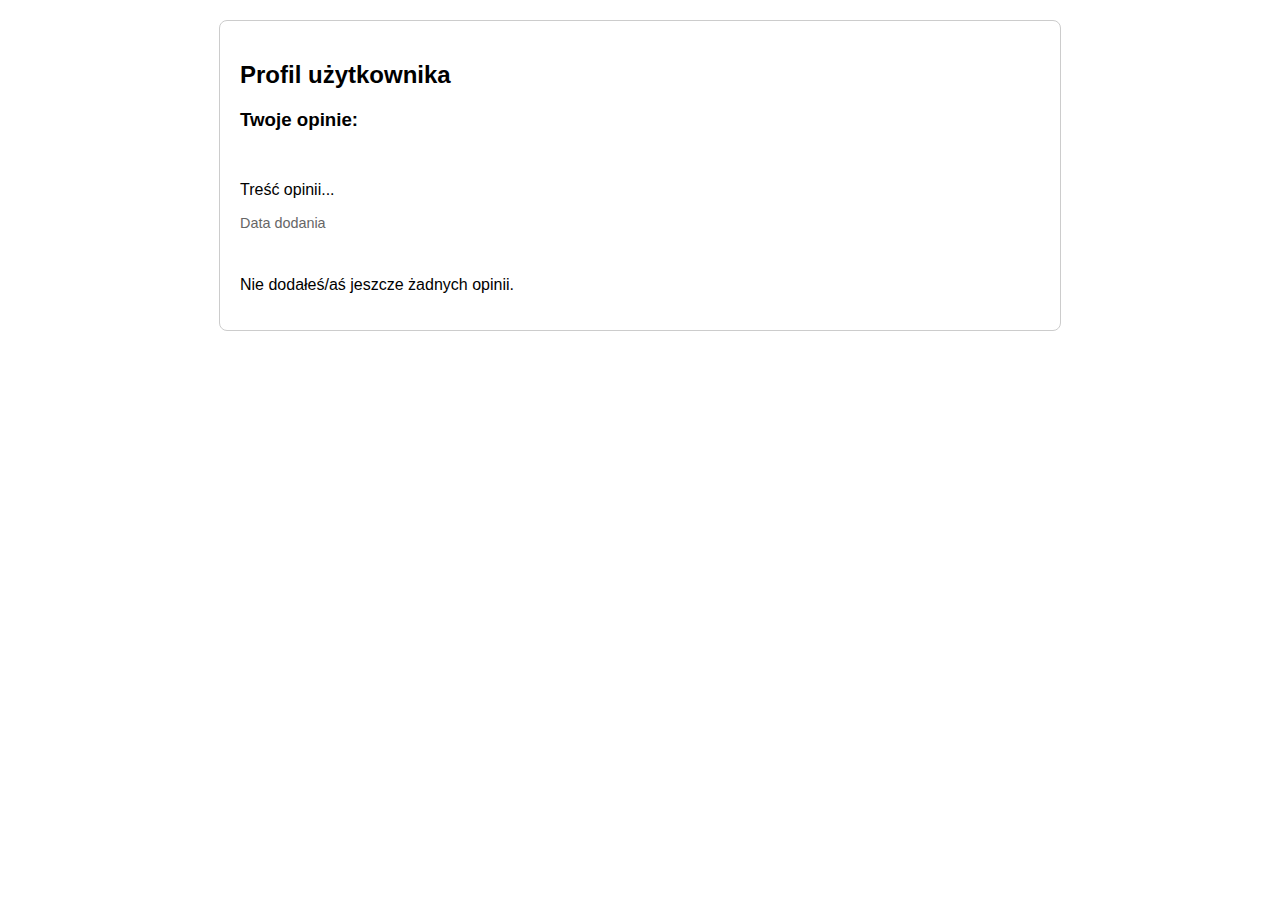
<file: src/main/resources/templates/user_profile.html>
<!DOCTYPE html>
    <html lang="pl" xmlns:th="http://www.thymeleaf.org">
    <head>
        <meta charset="UTF-8">
        <title th:text="'Profil - ' + ${user.username}">Profil Użytkownika</title>
        <style>
            body {
                font-family: Arial, sans-serif;
                margin: 20px;
            }

            .profile-container {
                max-width: 800px;
                margin: auto;
                padding: 20px;
                border: 1px solid #ccc;
                border-radius: 8px;
            }

            .opinion {
                border-top: 1px solid #eee;
                padding: 15px 0;
            }

            .opinion:first-of-type {
                border-top: none;
            }

            .opinion-meta {
                font-size: 0.9em;
                color: #555;
                margin-top: 10px;
            }

            .opinion-date {
                font-size: 0.9em;
                color: #666;
                margin-top: 5px;
            }
        </style>
    </head>
    <body>

    <div class="profile-container">
        <h2 th:text="'Profil użytkownika: ' + ${user.username}">Profil użytkownika</h2>

        <h3>Twoje opinie:</h3>

        <div th:if="${!opinions.isEmpty()}">
            <div th:each="opinion : ${opinions}" class="opinion">
                <p th:text="${opinion.content}">Treść opinii...</p>
                <div class="opinion-meta">
                    <span th:text="'Kraj: ' + ${opinion.country} + ' | Miasto: ' + ${opinion.city} + ' | Uczelnia: ' + ${opinion.university}"></span>
                </div>
                <p class="opinion-date" th:text="'Dodano: ' + ${opinion.date}">Data dodania</p>
            </div>
        </div>

        <div th:if="${opinions.isEmpty()}">
            <p>Nie dodałeś/aś jeszcze żadnych opinii.</p>
        </div>
    </div>

    </body>
    </html>
</file>
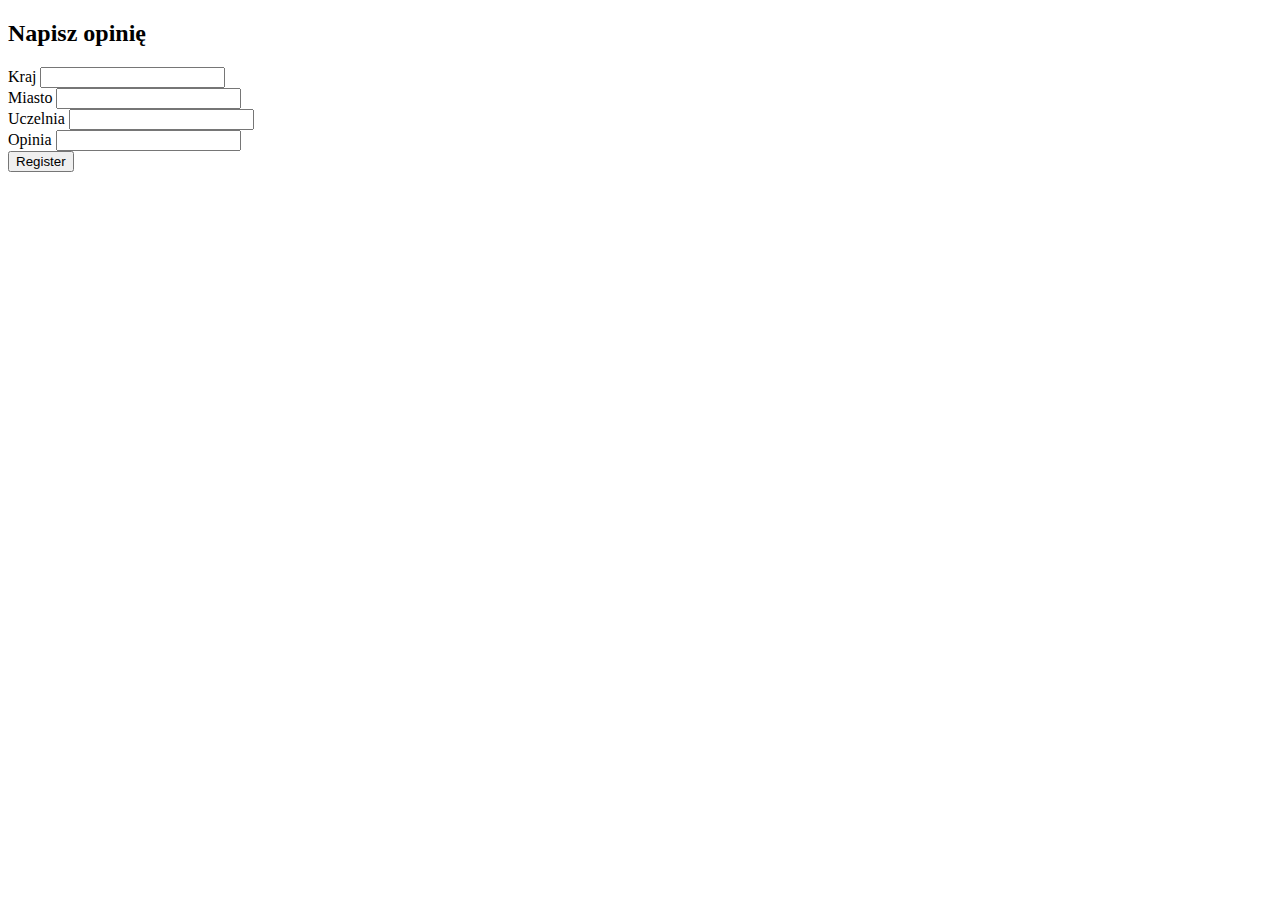
<file: src/main/resources/templates/opinion_forms/write.html>
<!DOCTYPE html>
<html lang="en">
<head>
    <meta charset="UTF-8">
    <title>Title</title>
</head>
<body>

<div class="opinion-form">
    <h2>Napisz opinię</h2>
    <form th:action="@{/write}" th:object="${opinion}" method="post" onsubmit="disableButton()">
        <div class="form-control">
            <label for="country">Kraj</label>
            <input type="text" id="country" name="country" required>
        </div>
        <div class="form-control">
            <label for="city">Miasto</label>
            <input type="text" id="city" name="city" required>
        </div>
        <div class="form-control">
            <label for="university">Uczelnia</label>
            <input type="text" id="university" name="university" required>
        </div>
        <div class="form-control">
            <label for="content">Opinia</label>
            <input type="text" id="content" name="content" required>
        </div>
        <!--
        <div class="form-control">
            <label for="password">Password</label>
            <input type="password" id="password" name="password" required>
        </div>
        -->
        <div class="form-control">
            <button type="submit" id="registerBtn">Register</button>
        </div>
    </form>
</div>



</body>
</html>
</file>
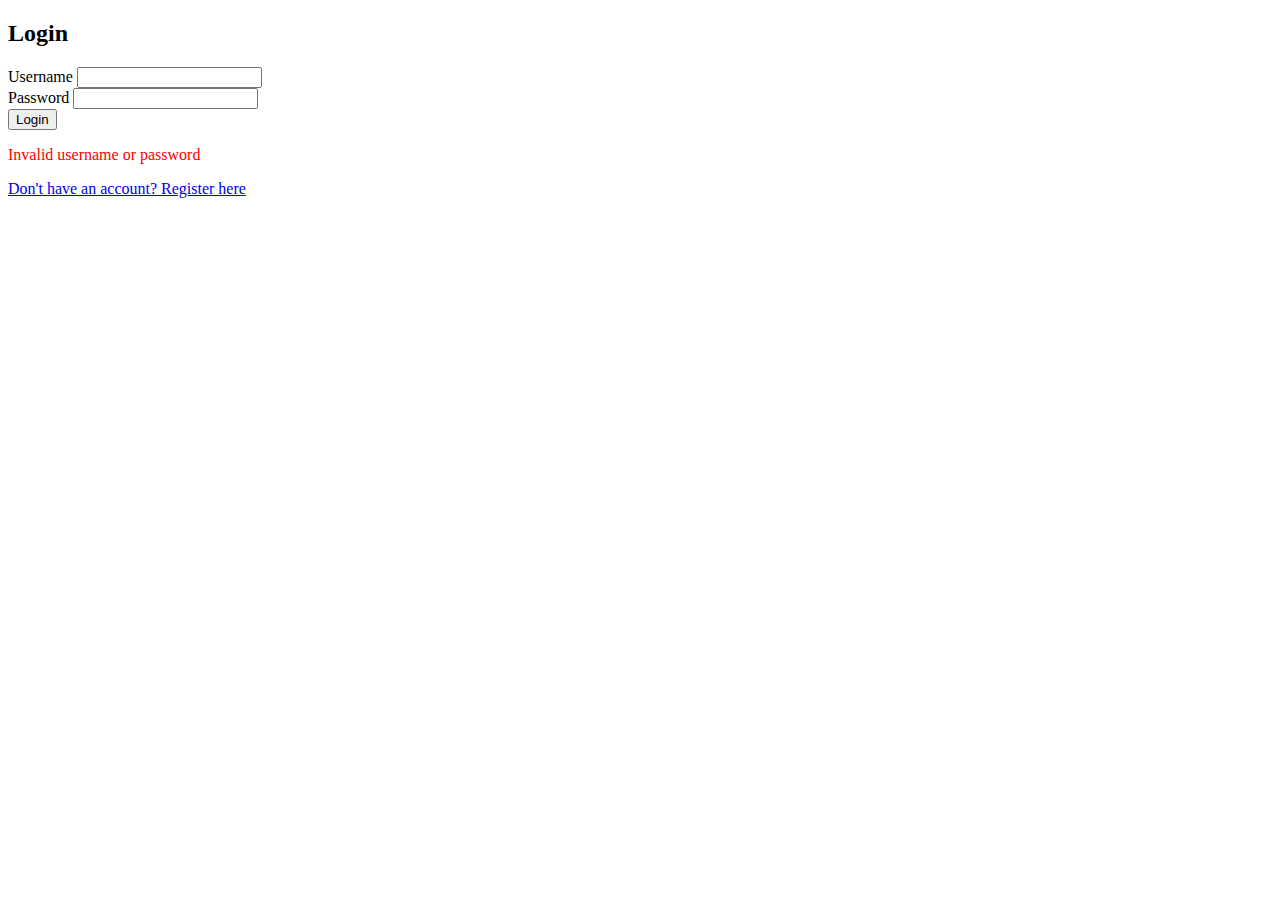
<file: src/main/resources/templates/user_forms/login.html>
<!-- src/main/resources/templates/login.html -->
<!DOCTYPE html>
<html xmlns:th="http://www.thymeleaf.org">
<head>
    <meta charset="UTF-8">
    <meta name="viewport" content="width=device-width, initial-scale=1.0">
    <title>Login</title>
</head>
<body>
    <h2>Login</h2>

    <form th:action="@{/login}" method="post">
        <div>
            <label for="username">Username</label>
            <input type="text" id="username" name="username" required>
        </div>
        <div>
            <label for="password">Password</label>
            <input type="password" id="password" name="password" required>
        </div>
        <div>
            <button type="submit">Login</button>
        </div>

        <!-- Show error message if login fails -->
        <div th:if="${error}" style="color: red;">
            <p>Invalid username or password</p>
        </div>
    </form>

    <!-- Optionally provide a link to the registration page -->
    <a href="/register">Don't have an account? Register here</a>
</body>
</html>
</file>
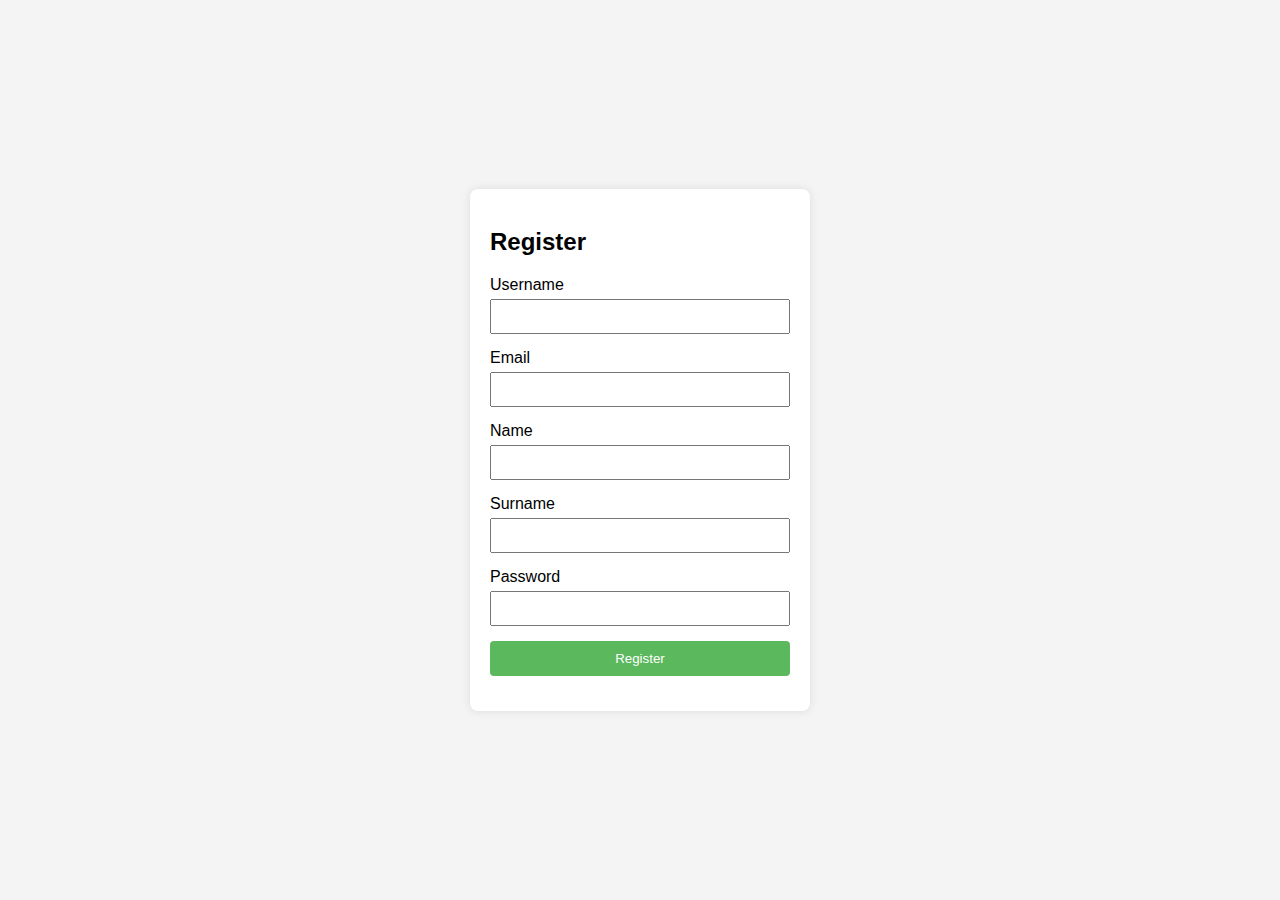
<file: src/main/resources/templates/user_forms/register.html>
<!DOCTYPE html>
<html lang="en">
<head>
    <meta charset="UTF-8">
    <meta name="viewport" content="width=device-width, initial-scale=1.0">
    <title>User Registration</title>
    <script>
        function disableButton() {
            document.getElementById("registerBtn").disabled = true;
            document.getElementById("registerBtn").innerText = "Please wait...";
        }
    </script>
    <style>
        body {
            font-family: Arial, sans-serif;
            margin: 0;
            padding: 0;
            display: flex;
            justify-content: center;
            align-items: center;
            height: 100vh;
            background-color: #f4f4f4;
        }

        .register-form {
            background-color: #fff;
            padding: 20px;
            border-radius: 8px;
            box-shadow: 0 0 10px rgba(0, 0, 0, 0.1);
            width: 300px;
        }

        .register-form h2 {
            margin-bottom: 20px;
        }

        .form-control {
            margin-bottom: 15px;
        }

        .form-control label {
            display: block;
            margin-bottom: 5px;
        }

        .form-control input {
            width: 100%;
            padding: 8px;
            box-sizing: border-box;
        }

        .form-control button {
            width: 100%;
            padding: 10px;
            background-color: #5cb85c;
            color: #fff;
            border: none;
            border-radius: 4px;
            cursor: pointer;
        }

        .form-control button:hover {
            background-color: #4cae4c;
        }
    </style>
</head>
<body>
<div class="register-form">
    <h2>Register</h2>
    <form th:action="@{/register}" th:object="${user}" method="post" onsubmit="disableButton()">
        <div class="form-control">
            <label for="username">Username</label>
            <input type="text" id="username" name="username" required>
        </div>
        <div class="form-control">
            <label for="email">Email</label>
            <input type="email" id="email" name="email" required>
        </div>
        <div class="form-control">
            <label for="name">Name</label>
            <input type="text" id="name" name="name" required>
        </div>
        <div class="form-control">
            <label for="surname">Surname</label>
            <input type="text" id="surname" name="surname" required>
        </div>
        <div class="form-control">
            <label for="password">Password</label>
            <input type="password" id="password" name="password" required>
        </div>
        <div class="form-control">
            <button type="submit" id="registerBtn">Register</button>
        </div>
    </form>
</div>
</body>
</html>
</file>
